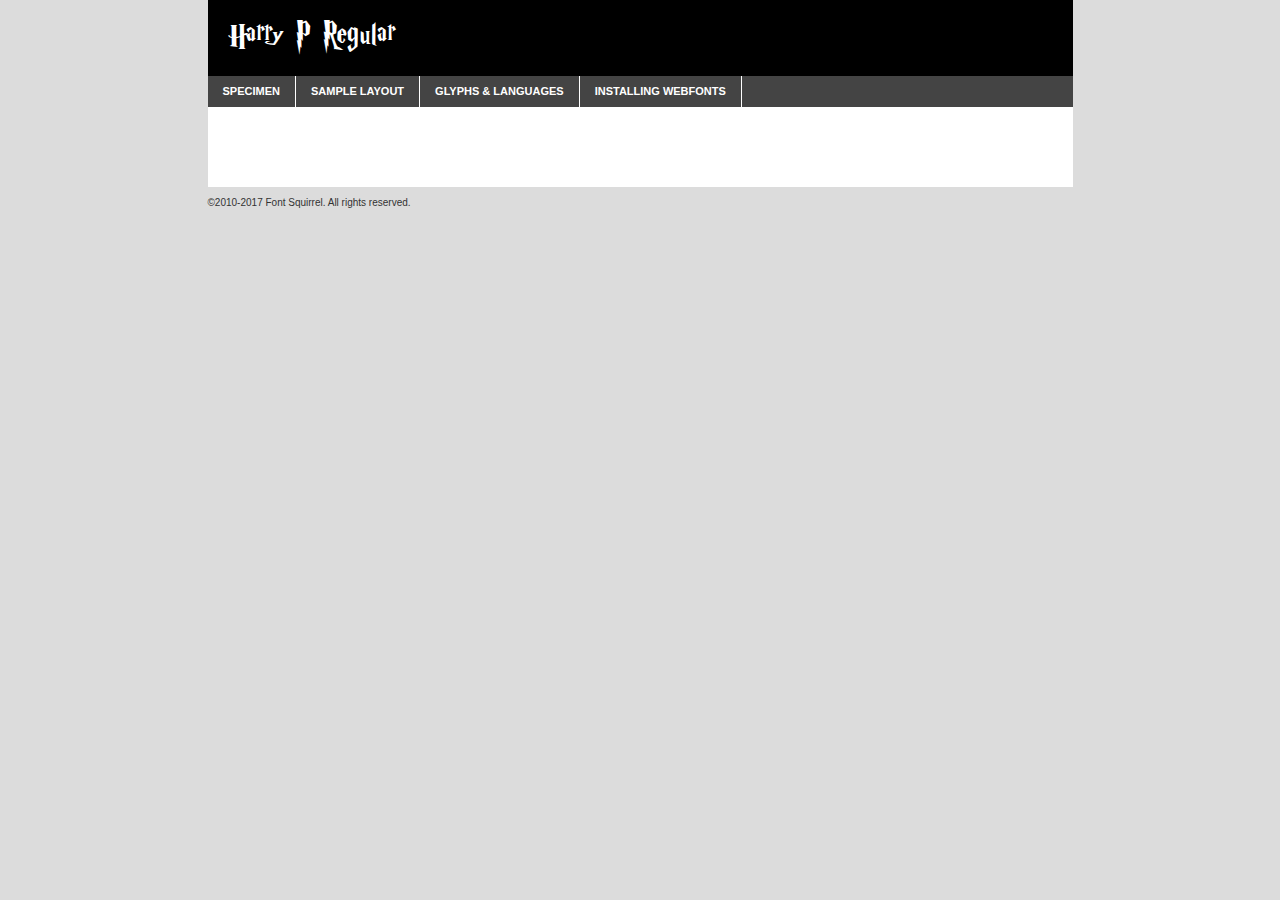
<file: font/harryp__-demo.html>
<!DOCTYPE html PUBLIC "-//W3C//DTD XHTML 1.0 Transitional//EN"
	"http://www.w3.org/TR/xhtml1/DTD/xhtml1-transitional.dtd">

<html xmlns="http://www.w3.org/1999/xhtml" xml:lang="en" lang="en">
<head>
	<meta http-equiv="Content-Type" content="text/html; charset=utf-8" />
	<script src="http://ajax.googleapis.com/ajax/libs/jquery/1.7.2/jquery.min.js" type="text/javascript" charset="utf-8"></script>
	<script type="text/javascript">
	(function($){$.fn.easyTabs=function(option){var param=jQuery.extend({fadeSpeed:"fast",defaultContent:1,activeClass:'active'},option);$(this).each(function(){var thisId="#"+this.id;if(param.defaultContent==''){param.defaultContent=1;}
	if(typeof param.defaultContent=="number")
	{var defaultTab=$(thisId+" .tabs li:eq("+(param.defaultContent-1)+") a").attr('href').substr(1);}else{var defaultTab=param.defaultContent;}
	$(thisId+" .tabs li a").each(function(){var tabToHide=$(this).attr('href').substr(1);$("#"+tabToHide).addClass('easytabs-tab-content');});hideAll();changeContent(defaultTab);function hideAll(){$(thisId+" .easytabs-tab-content").hide();}
	function changeContent(tabId){hideAll();$(thisId+" .tabs li").removeClass(param.activeClass);$(thisId+" .tabs li a[href=#"+tabId+"]").closest('li').addClass(param.activeClass);if(param.fadeSpeed!="none")
	{$(thisId+" #"+tabId).fadeIn(param.fadeSpeed);}else{$(thisId+" #"+tabId).show();}}
	$(thisId+" .tabs li").click(function(){var tabId=$(this).find('a').attr('href').substr(1);changeContent(tabId);return false;});});}})(jQuery);
	</script>
	<link rel="stylesheet" href="specimen_files/specimen_stylesheet.css" type="text/css" charset="utf-8" />
	<link rel="stylesheet" href="stylesheet.css" type="text/css" charset="utf-8" />

	<style type="text/css">
					body{
				font-family: 'harry_pregular';
							}
		</style>

	<title>Harry P Regular Specimen</title>
	
	
	<script type="text/javascript" charset="utf-8">
		$(document).ready(function() {
			$('#container').easyTabs({defaultContent:1});
		});
	</script>
</head>

<body>
<div id="container">
	<div id="header">
		Harry P Regular	</div>
	<ul class="tabs">
		<li><a href="#specimen">Specimen</a></li>
		<li><a href="#layout">Sample Layout</a></li>
				<li><a href="#glyphs">Glyphs &amp; Languages</a></li>
		<li><a href="#installing">Installing Webfonts</a></li>
		
	</ul>
	
	<div id="main_content">

		
			<div id="specimen">
		
				<div class="section">
					<div class="grid12 firstcol">
						<div class="huge">AaBb</div>
					</div>
				</div>
		
				<div class="section">
					<div class="glyph_range">A&#x200B;B&#x200b;C&#x200b;D&#x200b;E&#x200b;F&#x200b;G&#x200b;H&#x200b;I&#x200b;J&#x200b;K&#x200b;L&#x200b;M&#x200b;N&#x200b;O&#x200b;P&#x200b;Q&#x200b;R&#x200b;S&#x200b;T&#x200b;U&#x200b;V&#x200b;W&#x200b;X&#x200b;Y&#x200b;Z&#x200b;a&#x200b;b&#x200b;c&#x200b;d&#x200b;e&#x200b;f&#x200b;g&#x200b;h&#x200b;i&#x200b;j&#x200b;k&#x200b;l&#x200b;m&#x200b;n&#x200b;o&#x200b;p&#x200b;q&#x200b;r&#x200b;s&#x200b;t&#x200b;u&#x200b;v&#x200b;w&#x200b;x&#x200b;y&#x200b;z&#x200b;1&#x200b;2&#x200b;3&#x200b;4&#x200b;5&#x200b;6&#x200b;7&#x200b;8&#x200b;9&#x200b;0&#x200b;&amp;&#x200b;.&#x200b;,&#x200b;?&#x200b;!&#x200b;&#64;&#x200b;(&#x200b;)&#x200b;#&#x200b;$&#x200b;%&#x200b;*&#x200b;+&#x200b;-&#x200b;=&#x200b;:&#x200b;;</div>
				</div>
				<div class="section">
					<div class="grid12 firstcol">
						<table class="sample_table">
							<tr><td>10</td><td class="size10">abcdefghijklmnopqrstuvwxyzABCDEFGHIJKLMNOPQRSTUVWXYZ0123456789abcdefghijklmnopqrstuvwxyzABCDEFGHIJKLMNOPQRSTUVWXYZ0123456789abcdefghijklmnopqrstuvwxyzABCDEFGHIJKLMNOPQRSTUVWXYZ</td></tr>
							<tr><td>11</td><td class="size11">abcdefghijklmnopqrstuvwxyzABCDEFGHIJKLMNOPQRSTUVWXYZ0123456789abcdefghijklmnopqrstuvwxyzABCDEFGHIJKLMNOPQRSTUVWXYZ0123456789abcdefghijklmnopqrstuvwxyzABCDEFGHIJKLMNOPQRSTUVWXYZ</td></tr>
							<tr><td>12</td><td class="size12">abcdefghijklmnopqrstuvwxyzABCDEFGHIJKLMNOPQRSTUVWXYZ0123456789abcdefghijklmnopqrstuvwxyzABCDEFGHIJKLMNOPQRSTUVWXYZ0123456789abcdefghijklmnopqrstuvwxyzABCDEFGHIJKLMNOPQRSTUVWXYZ</td></tr>
							<tr><td>13</td><td class="size13">abcdefghijklmnopqrstuvwxyzABCDEFGHIJKLMNOPQRSTUVWXYZ0123456789abcdefghijklmnopqrstuvwxyzABCDEFGHIJKLMNOPQRSTUVWXYZ0123456789abcdefghijklmnopqrstuvwxyzABCDEFGHIJKLMNOPQRSTUVWXYZ</td></tr>
							<tr><td>14</td><td class="size14">abcdefghijklmnopqrstuvwxyzABCDEFGHIJKLMNOPQRSTUVWXYZ0123456789abcdefghijklmnopqrstuvwxyzABCDEFGHIJKLMNOPQRSTUVWXYZ0123456789abcdefghijklmnopqrstuvwxyzABCDEFGHIJKLMNOPQRSTUVWXYZ</td></tr>
							<tr><td>16</td><td class="size16">abcdefghijklmnopqrstuvwxyzABCDEFGHIJKLMNOPQRSTUVWXYZ0123456789abcdefghijklmnopqrstuvwxyzABCDEFGHIJKLMNOPQRSTUVWXYZ</td></tr>
							<tr><td>18</td><td class="size18">abcdefghijklmnopqrstuvwxyzABCDEFGHIJKLMNOPQRSTUVWXYZ0123456789abcdefghijklmnopqrstuvwxyzABCDEFGHIJKLMNOPQRSTUVWXYZ</td></tr>
							<tr><td>20</td><td class="size20">abcdefghijklmnopqrstuvwxyzABCDEFGHIJKLMNOPQRSTUVWXYZ0123456789abcdefghijklmnopqrstuvwxyzABCDEFGHIJKLMNOPQRSTUVWXYZ</td></tr>
							<tr><td>24</td><td class="size24">abcdefghijklmnopqrstuvwxyzABCDEFGHIJKLMNOPQRSTUVWXYZ0123456789abcdefghijklmnopqrstuvwxyzABCDEFGHIJKLMNOPQRSTUVWXYZ</td></tr>
							<tr><td>30</td><td class="size30">abcdefghijklmnopqrstuvwxyzABCDEFGHIJKLMNOPQRSTUVWXYZ0123456789abcdefghijklmnopqrstuvwxyzABCDEFGHIJKLMNOPQRSTUVWXYZ</td></tr>
							<tr><td>36</td><td class="size36">abcdefghijklmnopqrstuvwxyzABCDEFGHIJKLMNOPQRSTUVWXYZ0123456789abcdefghijklmnopqrstuvwxyzABCDEFGHIJKLMNOPQRSTUVWXYZ</td></tr>
							<tr><td>48</td><td class="size48">abcdefghijklmnopqrstuvwxyzABCDEFGHIJKLMNOPQRSTUVWXYZ0123456789abcdefghijklmnopqrstuvwxyzABCDEFGHIJKLMNOPQRSTUVWXYZ</td></tr>
							<tr><td>60</td><td class="size60">abcdefghijklmnopqrstuvwxyzABCDEFGHIJKLMNOPQRSTUVWXYZ0123456789abcdefghijklmnopqrstuvwxyzABCDEFGHIJKLMNOPQRSTUVWXYZ</td></tr>
							<tr><td>72</td><td class="size72">abcdefghijklmnopqrstuvwxyzABCDEFGHIJKLMNOPQRSTUVWXYZ0123456789abcdefghijklmnopqrstuvwxyzABCDEFGHIJKLMNOPQRSTUVWXYZ</td></tr>
							<tr><td>90</td><td class="size90">abcdefghijklmnopqrstuvwxyzABCDEFGHIJKLMNOPQRSTUVWXYZ0123456789abcdefghijklmnopqrstuvwxyzABCDEFGHIJKLMNOPQRSTUVWXYZ</td></tr>
						</table>
				
					</div>
			
				</div>
		
		
		
								<div class="section" id="bodycomparison">


										<div id="xheight">
				<div class="fontbody">&#x25FC;&#x25FC;&#x25FC;&#x25FC;&#x25FC;&#x25FC;&#x25FC;&#x25FC;&#x25FC;&#x25FC;&#x25FC;&#x25FC;&#x25FC;&#x25FC;&#x25FC;&#x25FC;&#x25FC;&#x25FC;&#x25FC;&#x25FC;&#x25FC;&#x25FC;&#x25FC;&#x25FC;&#x25FC;&#x25FC;&#x25FC;&#x25FC;&#x25FC;&#x25FC;&#x25FC;&#x25FC;&#x25FC;&#x25FC;&#x25FC;&#x25FC;&#x25FC;&#x25FC;&#x25FC;&#x25FC;&#x25FC;&#x25FC;&#x25FC;&#x25FC;&#x25FC;&#x25FC;&#x25FC;&#x25FC;&#x25FC;&#x25FC;&#x25FC;&#x25FC;&#x25FC;&#x25FC;&#x25FC;&#x25FC;&#x25FC;&#x25FC;&#x25FC;&#x25FC;&#x25FC;&#x25FC;&#x25FC;&#x25FC;&#x25FC;&#x25FC;&#x25FC;&#x25FC;&#x25FC;&#x25FC;&#x25FC;&#x25FC;&#x25FC;&#x25FC;&#x25FC;&#x25FC;&#x25FC;&#x25FC;&#x25FC;&#x25FC;&#x25FC;&#x25FC;&#x25FC;&#x25FC;&#x25FC;&#x25FC;&#x25FC;&#x25FC;&#x25FC;&#x25FC;&#x25FC;&#x25FC;&#x25FC;&#x25FC;&#x25FC;&#x25FC;&#x25FC;&#x25FC;&#x25FC;body</div><div class="arialbody">body</div><div class="verdanabody">body</div><div class="georgiabody">body</div></div>
										<div class="fontbody" style="z-index:1">
											body<span>Harry P Regular</span>
										</div>
										<div class="arialbody" style="z-index:1">
											body<span>Arial</span>
										</div>
										<div class="verdanabody" style="z-index:1">
											body<span>Verdana</span>
										</div>
										<div class="georgiabody" style="z-index:1">
											body<span>Georgia</span>
										</div>



								</div>
		
		
				<div class="section psample psample_row1" id="">
					
					<div class="grid2 firstcol">
						<p class="size10"><span>10.</span>Aenean lacinia bibendum nulla sed consectetur. Fusce dapibus, tellus ac cursus commodo, tortor mauris condimentum nibh, ut fermentum massa justo sit amet risus. Nullam id dolor id nibh ultricies vehicula ut id elit. Cum sociis natoque penatibus et magnis dis parturient montes, nascetur ridiculus mus. Nulla vitae elit libero, a pharetra augue.</p>
			
					</div>
					<div class="grid3">
						<p class="size11"><span>11.</span>Aenean lacinia bibendum nulla sed consectetur. Fusce dapibus, tellus ac cursus commodo, tortor mauris condimentum nibh, ut fermentum massa justo sit amet risus. Nullam id dolor id nibh ultricies vehicula ut id elit. Cum sociis natoque penatibus et magnis dis parturient montes, nascetur ridiculus mus. Nulla vitae elit libero, a pharetra augue.</p>
			
					</div>
					<div class="grid3">
						<p class="size12"><span>12.</span>Aenean lacinia bibendum nulla sed consectetur. Fusce dapibus, tellus ac cursus commodo, tortor mauris condimentum nibh, ut fermentum massa justo sit amet risus. Nullam id dolor id nibh ultricies vehicula ut id elit. Cum sociis natoque penatibus et magnis dis parturient montes, nascetur ridiculus mus. Nulla vitae elit libero, a pharetra augue.</p>
			
					</div>
					<div class="grid4">
						<p class="size13"><span>13.</span>Aenean lacinia bibendum nulla sed consectetur. Fusce dapibus, tellus ac cursus commodo, tortor mauris condimentum nibh, ut fermentum massa justo sit amet risus. Nullam id dolor id nibh ultricies vehicula ut id elit. Cum sociis natoque penatibus et magnis dis parturient montes, nascetur ridiculus mus. Nulla vitae elit libero, a pharetra augue.</p>
			
					</div>
					<div class="white_blend"></div>
					
				</div>
				<div class="section psample psample_row2" id="">
					<div class="grid3 firstcol">
						<p class="size14"><span>14.</span>Aenean lacinia bibendum nulla sed consectetur. Fusce dapibus, tellus ac cursus commodo, tortor mauris condimentum nibh, ut fermentum massa justo sit amet risus. Nullam id dolor id nibh ultricies vehicula ut id elit. Cum sociis natoque penatibus et magnis dis parturient montes, nascetur ridiculus mus. Nulla vitae elit libero, a pharetra augue.</p>
			
					</div>
					<div class="grid4">
						<p class="size16"><span>16.</span>Aenean lacinia bibendum nulla sed consectetur. Fusce dapibus, tellus ac cursus commodo, tortor mauris condimentum nibh, ut fermentum massa justo sit amet risus. Nullam id dolor id nibh ultricies vehicula ut id elit. Cum sociis natoque penatibus et magnis dis parturient montes, nascetur ridiculus mus. Nulla vitae elit libero, a pharetra augue.</p>
			
					</div>
					<div class="grid5">
						<p class="size18"><span>18.</span>Aenean lacinia bibendum nulla sed consectetur. Fusce dapibus, tellus ac cursus commodo, tortor mauris condimentum nibh, ut fermentum massa justo sit amet risus. Nullam id dolor id nibh ultricies vehicula ut id elit. Cum sociis natoque penatibus et magnis dis parturient montes, nascetur ridiculus mus. Nulla vitae elit libero, a pharetra augue.</p>
			
					</div>

					<div class="white_blend"></div>

				</div>
				
				<div class="section psample psample_row3" id="">
					<div class="grid5 firstcol">
						<p class="size20"><span>20.</span>Aenean lacinia bibendum nulla sed consectetur. Fusce dapibus, tellus ac cursus commodo, tortor mauris condimentum nibh, ut fermentum massa justo sit amet risus. Nullam id dolor id nibh ultricies vehicula ut id elit. Cum sociis natoque penatibus et magnis dis parturient montes, nascetur ridiculus mus. Nulla vitae elit libero, a pharetra augue.</p>
					</div>
					<div class="grid7">
						<p class="size24"><span>24.</span>Aenean lacinia bibendum nulla sed consectetur. Fusce dapibus, tellus ac cursus commodo, tortor mauris condimentum nibh, ut fermentum massa justo sit amet risus. Nullam id dolor id nibh ultricies vehicula ut id elit. Cum sociis natoque penatibus et magnis dis parturient montes, nascetur ridiculus mus. Nulla vitae elit libero, a pharetra augue.</p>
					</div>
					
					<div class="white_blend"></div>
					
				</div>
				
				<div class="section psample psample_row4" id="">
					<div class="grid12 firstcol">
						<p class="size30"><span>30.</span>Aenean lacinia bibendum nulla sed consectetur. Fusce dapibus, tellus ac cursus commodo, tortor mauris condimentum nibh, ut fermentum massa justo sit amet risus. Nullam id dolor id nibh ultricies vehicula ut id elit. Cum sociis natoque penatibus et magnis dis parturient montes, nascetur ridiculus mus. Nulla vitae elit libero, a pharetra augue.</p>
					</div>
					<div class="white_blend"></div>
					
				</div>
				
				
				
				<div class="section psample psample_row1 fullreverse">
					<div class="grid2 firstcol">
						<p class="size10"><span>10.</span>Aenean lacinia bibendum nulla sed consectetur. Fusce dapibus, tellus ac cursus commodo, tortor mauris condimentum nibh, ut fermentum massa justo sit amet risus. Nullam id dolor id nibh ultricies vehicula ut id elit. Cum sociis natoque penatibus et magnis dis parturient montes, nascetur ridiculus mus. Nulla vitae elit libero, a pharetra augue.</p>
			
					</div>
					<div class="grid3">
						<p class="size11"><span>11.</span>Aenean lacinia bibendum nulla sed consectetur. Fusce dapibus, tellus ac cursus commodo, tortor mauris condimentum nibh, ut fermentum massa justo sit amet risus. Nullam id dolor id nibh ultricies vehicula ut id elit. Cum sociis natoque penatibus et magnis dis parturient montes, nascetur ridiculus mus. Nulla vitae elit libero, a pharetra augue.</p>
			
					</div>
					<div class="grid3">
						<p class="size12"><span>12.</span>Aenean lacinia bibendum nulla sed consectetur. Fusce dapibus, tellus ac cursus commodo, tortor mauris condimentum nibh, ut fermentum massa justo sit amet risus. Nullam id dolor id nibh ultricies vehicula ut id elit. Cum sociis natoque penatibus et magnis dis parturient montes, nascetur ridiculus mus. Nulla vitae elit libero, a pharetra augue.</p>
			
					</div>
					<div class="grid4">
						<p class="size13"><span>13.</span>Aenean lacinia bibendum nulla sed consectetur. Fusce dapibus, tellus ac cursus commodo, tortor mauris condimentum nibh, ut fermentum massa justo sit amet risus. Nullam id dolor id nibh ultricies vehicula ut id elit. Cum sociis natoque penatibus et magnis dis parturient montes, nascetur ridiculus mus. Nulla vitae elit libero, a pharetra augue.</p>
			
					</div>
					<div class="black_blend"></div>
					
				</div>
				
				<div class="section psample psample_row2 fullreverse">
					<div class="grid3 firstcol">
						<p class="size14"><span>14.</span>Aenean lacinia bibendum nulla sed consectetur. Fusce dapibus, tellus ac cursus commodo, tortor mauris condimentum nibh, ut fermentum massa justo sit amet risus. Nullam id dolor id nibh ultricies vehicula ut id elit. Cum sociis natoque penatibus et magnis dis parturient montes, nascetur ridiculus mus. Nulla vitae elit libero, a pharetra augue.</p>
			
					</div>
					<div class="grid4">
						<p class="size16"><span>16.</span>Aenean lacinia bibendum nulla sed consectetur. Fusce dapibus, tellus ac cursus commodo, tortor mauris condimentum nibh, ut fermentum massa justo sit amet risus. Nullam id dolor id nibh ultricies vehicula ut id elit. Cum sociis natoque penatibus et magnis dis parturient montes, nascetur ridiculus mus. Nulla vitae elit libero, a pharetra augue.</p>
			
					</div>
					<div class="grid5">
						<p class="size18"><span>18.</span>Aenean lacinia bibendum nulla sed consectetur. Fusce dapibus, tellus ac cursus commodo, tortor mauris condimentum nibh, ut fermentum massa justo sit amet risus. Nullam id dolor id nibh ultricies vehicula ut id elit. Cum sociis natoque penatibus et magnis dis parturient montes, nascetur ridiculus mus. Nulla vitae elit libero, a pharetra augue.</p>
			
					</div>
					<div class="black_blend"></div>

				</div>
				
				<div class="section psample fullreverse psample_row3" id="">
					<div class="grid5 firstcol">
						<p class="size20"><span>20.</span>Aenean lacinia bibendum nulla sed consectetur. Fusce dapibus, tellus ac cursus commodo, tortor mauris condimentum nibh, ut fermentum massa justo sit amet risus. Nullam id dolor id nibh ultricies vehicula ut id elit. Cum sociis natoque penatibus et magnis dis parturient montes, nascetur ridiculus mus. Nulla vitae elit libero, a pharetra augue.</p>
					</div>
					<div class="grid7">
						<p class="size24"><span>24.</span>Aenean lacinia bibendum nulla sed consectetur. Fusce dapibus, tellus ac cursus commodo, tortor mauris condimentum nibh, ut fermentum massa justo sit amet risus. Nullam id dolor id nibh ultricies vehicula ut id elit. Cum sociis natoque penatibus et magnis dis parturient montes, nascetur ridiculus mus. Nulla vitae elit libero, a pharetra augue.</p>
					</div>
					
					<div class="black_blend"></div>
					
				</div>
				
				<div class="section psample fullreverse psample_row4" id="" style="border-bottom: 20px #000 solid;">
					<div class="grid12 firstcol">
						<p class="size30"><span>30.</span>Aenean lacinia bibendum nulla sed consectetur. Fusce dapibus, tellus ac cursus commodo, tortor mauris condimentum nibh, ut fermentum massa justo sit amet risus. Nullam id dolor id nibh ultricies vehicula ut id elit. Cum sociis natoque penatibus et magnis dis parturient montes, nascetur ridiculus mus. Nulla vitae elit libero, a pharetra augue.</p>
					</div>
					<div class="black_blend"></div>
					
				</div>
				
				
				
				
			</div>
			
			<div id="layout">
				
				<div class="section">
					
					<div class="grid12 firstcol">
						<h1>Lorem Ipsum Dolor</h1>
						<h2>Etiam porta sem malesuada magna mollis euismod</h2>
						
						<p class="byline">By <a href="#link">Aenean Lacinia</a></p>
					</div>
				</div>
				<div class="section">
					<div class="grid8 firstcol">
						<p class="large">Donec sed odio dui. Morbi leo risus, porta ac consectetur ac, vestibulum at eros. Fusce dapibus, tellus ac cursus commodo, tortor mauris condimentum nibh, ut fermentum massa justo sit amet risus. </p>

						
						<h3>Pellentesque ornare sem</h3>

						<p>Maecenas sed diam eget risus varius blandit sit amet non magna. Maecenas faucibus mollis interdum. Donec ullamcorper nulla non metus auctor fringilla. Nullam id dolor id nibh ultricies vehicula ut id elit. Nullam id dolor id nibh ultricies vehicula ut id elit. </p>

						<p>Aenean eu leo quam. Pellentesque ornare sem lacinia quam venenatis vestibulum. Lorem ipsum dolor sit amet, consectetur adipiscing elit. Cum sociis natoque penatibus et magnis dis parturient montes, nascetur ridiculus mus. </p>

						<p>Nulla vitae elit libero, a pharetra augue. Praesent commodo cursus magna, vel scelerisque nisl consectetur et. Aenean lacinia bibendum nulla sed consectetur. </p>

						<p>Nullam quis risus eget urna mollis ornare vel eu leo. Nullam quis risus eget urna mollis ornare vel eu leo. Maecenas sed diam eget risus varius blandit sit amet non magna. Donec ullamcorper nulla non metus auctor fringilla. </p>

						<h3>Cras mattis consectetur</h3>

						<p>Aenean eu leo quam. Pellentesque ornare sem lacinia quam venenatis vestibulum. Aenean lacinia bibendum nulla sed consectetur. Integer posuere erat a ante venenatis dapibus posuere velit aliquet. Cras mattis consectetur purus sit amet fermentum. </p>

						<p>Nullam id dolor id nibh ultricies vehicula ut id elit. Nullam quis risus eget urna mollis ornare vel eu leo. Cras mattis consectetur purus sit amet fermentum.</p>
					</div>
					
					<div class="grid4 sidebar">
						
						<div class="box reverse">
							<p class="last">Nullam quis risus eget urna mollis ornare vel eu leo. Donec ullamcorper nulla non metus auctor fringilla. Cras mattis consectetur purus sit amet fermentum. Sed posuere consectetur est at lobortis. Lorem ipsum dolor sit amet, consectetur adipiscing elit. </p>
						</div>
						
						<p class="caption">Maecenas sed diam eget risus varius.</p>

						<p>Vestibulum id ligula porta felis euismod semper. Integer posuere erat a ante venenatis dapibus posuere velit aliquet. Vestibulum id ligula porta felis euismod semper. Sed posuere consectetur est at lobortis. Maecenas sed diam eget risus varius blandit sit amet non magna. Fusce dapibus, tellus ac cursus commodo, tortor mauris condimentum nibh, ut fermentum massa justo sit amet risus. </p>

					

						<p>Duis mollis, est non commodo luctus, nisi erat porttitor ligula, eget lacinia odio sem nec elit. Aenean lacinia bibendum nulla sed consectetur. Vivamus sagittis lacus vel augue laoreet rutrum faucibus dolor auctor. Aenean lacinia bibendum nulla sed consectetur. Nullam quis risus eget urna mollis ornare vel eu leo. </p>

						<p>Praesent commodo cursus magna, vel scelerisque nisl consectetur et. Donec ullamcorper nulla non metus auctor fringilla. Maecenas faucibus mollis interdum. Fusce dapibus, tellus ac cursus commodo, tortor mauris condimentum nibh, ut fermentum massa justo sit amet risus. </p>

					</div>
				</div>
				
			</div>


			



		<div id="glyphs">
			<div class="section">
				<div class="grid12 firstcol">
			
				<h1>Language Support</h1>
				<p>The subset of Harry P Regular in this kit supports the following languages:<br />
			
					English, Arrernte, Bislama, Cebuano, Fijian, Gilbertese, Hmong, Ibanag, Iloko_ilokano, Interglossa_glosa, Interlingua, Lojban, Norfolk_pitcairnese, Oromo, Rotokas, Seychelles_creole, Shona, Somali, Southern_ndebele, Swahili, Swati_swazi, Tok_pisin, Warlpiri, Xhosa, Zulu, Latinbasic, Demo				</p>
				<h1>Glyph Chart</h1>
				<p>The subset of Harry P Regular in this kit includes all the glyphs listed below. Unicode entities are included above each glyph to help you insert individual characters into your layout.</p>
				<div id="glyph_chart">
			
																				 <div><p>&amp;#13;</p>&#13;</div>
																				 <div><p>&amp;#32;</p>&#32;</div>
																				 <div><p>&amp;#33;</p>&#33;</div>
																				 <div><p>&amp;#34;</p>&#34;</div>
																				 <div><p>&amp;#36;</p>&#36;</div>
																				 <div><p>&amp;#37;</p>&#37;</div>
																				 <div><p>&amp;#39;</p>&#39;</div>
																				 <div><p>&amp;#40;</p>&#40;</div>
																				 <div><p>&amp;#41;</p>&#41;</div>
																				 <div><p>&amp;#42;</p>&#42;</div>
																				 <div><p>&amp;#43;</p>&#43;</div>
																				 <div><p>&amp;#44;</p>&#44;</div>
																				 <div><p>&amp;#45;</p>&#45;</div>
																				 <div><p>&amp;#46;</p>&#46;</div>
																				 <div><p>&amp;#47;</p>&#47;</div>
																				 <div><p>&amp;#48;</p>&#48;</div>
																				 <div><p>&amp;#49;</p>&#49;</div>
																				 <div><p>&amp;#50;</p>&#50;</div>
																				 <div><p>&amp;#51;</p>&#51;</div>
																				 <div><p>&amp;#52;</p>&#52;</div>
																				 <div><p>&amp;#53;</p>&#53;</div>
																				 <div><p>&amp;#54;</p>&#54;</div>
																				 <div><p>&amp;#55;</p>&#55;</div>
																				 <div><p>&amp;#56;</p>&#56;</div>
																				 <div><p>&amp;#57;</p>&#57;</div>
																				 <div><p>&amp;#58;</p>&#58;</div>
																				 <div><p>&amp;#59;</p>&#59;</div>
																				 <div><p>&amp;#61;</p>&#61;</div>
																				 <div><p>&amp;#63;</p>&#63;</div>
																				 <div><p>&amp;#65;</p>&#65;</div>
																				 <div><p>&amp;#66;</p>&#66;</div>
																				 <div><p>&amp;#67;</p>&#67;</div>
																				 <div><p>&amp;#68;</p>&#68;</div>
																				 <div><p>&amp;#69;</p>&#69;</div>
																				 <div><p>&amp;#70;</p>&#70;</div>
																				 <div><p>&amp;#71;</p>&#71;</div>
																				 <div><p>&amp;#72;</p>&#72;</div>
																				 <div><p>&amp;#73;</p>&#73;</div>
																				 <div><p>&amp;#74;</p>&#74;</div>
																				 <div><p>&amp;#75;</p>&#75;</div>
																				 <div><p>&amp;#76;</p>&#76;</div>
																				 <div><p>&amp;#77;</p>&#77;</div>
																				 <div><p>&amp;#78;</p>&#78;</div>
																				 <div><p>&amp;#79;</p>&#79;</div>
																				 <div><p>&amp;#80;</p>&#80;</div>
																				 <div><p>&amp;#81;</p>&#81;</div>
																				 <div><p>&amp;#82;</p>&#82;</div>
																				 <div><p>&amp;#83;</p>&#83;</div>
																				 <div><p>&amp;#84;</p>&#84;</div>
																				 <div><p>&amp;#85;</p>&#85;</div>
																				 <div><p>&amp;#86;</p>&#86;</div>
																				 <div><p>&amp;#87;</p>&#87;</div>
																				 <div><p>&amp;#88;</p>&#88;</div>
																				 <div><p>&amp;#89;</p>&#89;</div>
																				 <div><p>&amp;#90;</p>&#90;</div>
																				 <div><p>&amp;#92;</p>&#92;</div>
																				 <div><p>&amp;#94;</p>&#94;</div>
																				 <div><p>&amp;#97;</p>&#97;</div>
																				 <div><p>&amp;#98;</p>&#98;</div>
																				 <div><p>&amp;#99;</p>&#99;</div>
																				 <div><p>&amp;#100;</p>&#100;</div>
																				 <div><p>&amp;#101;</p>&#101;</div>
																				 <div><p>&amp;#102;</p>&#102;</div>
																				 <div><p>&amp;#103;</p>&#103;</div>
																				 <div><p>&amp;#104;</p>&#104;</div>
																				 <div><p>&amp;#105;</p>&#105;</div>
																				 <div><p>&amp;#106;</p>&#106;</div>
																				 <div><p>&amp;#107;</p>&#107;</div>
																				 <div><p>&amp;#108;</p>&#108;</div>
																				 <div><p>&amp;#109;</p>&#109;</div>
																				 <div><p>&amp;#110;</p>&#110;</div>
																				 <div><p>&amp;#111;</p>&#111;</div>
																				 <div><p>&amp;#112;</p>&#112;</div>
																				 <div><p>&amp;#113;</p>&#113;</div>
																				 <div><p>&amp;#114;</p>&#114;</div>
																				 <div><p>&amp;#115;</p>&#115;</div>
																				 <div><p>&amp;#116;</p>&#116;</div>
																				 <div><p>&amp;#117;</p>&#117;</div>
																				 <div><p>&amp;#118;</p>&#118;</div>
																				 <div><p>&amp;#119;</p>&#119;</div>
																				 <div><p>&amp;#120;</p>&#120;</div>
																				 <div><p>&amp;#121;</p>&#121;</div>
																				 <div><p>&amp;#122;</p>&#122;</div>
																				 <div><p>&amp;#124;</p>&#124;</div>
																				 <div><p>&amp;#160;</p>&#160;</div>
																				 <div><p>&amp;#161;</p>&#161;</div>
																				 <div><p>&amp;#162;</p>&#162;</div>
																				 <div><p>&amp;#163;</p>&#163;</div>
																				 <div><p>&amp;#164;</p>&#164;</div>
																				 <div><p>&amp;#165;</p>&#165;</div>
																				 <div><p>&amp;#166;</p>&#166;</div>
																				 <div><p>&amp;#167;</p>&#167;</div>
																				 <div><p>&amp;#173;</p>&#173;</div>
																				 <div><p>&amp;#8192;</p>&#8192;</div>
																				 <div><p>&amp;#8193;</p>&#8193;</div>
																				 <div><p>&amp;#8194;</p>&#8194;</div>
																				 <div><p>&amp;#8195;</p>&#8195;</div>
																				 <div><p>&amp;#8196;</p>&#8196;</div>
																				 <div><p>&amp;#8197;</p>&#8197;</div>
																				 <div><p>&amp;#8198;</p>&#8198;</div>
																				 <div><p>&amp;#8199;</p>&#8199;</div>
																				 <div><p>&amp;#8200;</p>&#8200;</div>
																				 <div><p>&amp;#8201;</p>&#8201;</div>
																				 <div><p>&amp;#8202;</p>&#8202;</div>
																				 <div><p>&amp;#8208;</p>&#8208;</div>
																				 <div><p>&amp;#8209;</p>&#8209;</div>
																				 <div><p>&amp;#8210;</p>&#8210;</div>
																				 <div><p>&amp;#8211;</p>&#8211;</div>
																				 <div><p>&amp;#8212;</p>&#8212;</div>
																				 <div><p>&amp;#8216;</p>&#8216;</div>
																				 <div><p>&amp;#8217;</p>&#8217;</div>
																				 <div><p>&amp;#8220;</p>&#8220;</div>
																				 <div><p>&amp;#8221;</p>&#8221;</div>
																				 <div><p>&amp;#8239;</p>&#8239;</div>
																				 <div><p>&amp;#8287;</p>&#8287;</div>
																				 <div><p>&amp;#9724;</p>&#9724;</div>
																																						</div>	
				</div>
		
		
			</div>
		</div>
		
		
		<div id="specs">
			
		</div>
	
		<div id="installing">
			<div class="section">
				<div class="grid7 firstcol">
					<h1>Installing Webfonts</h1>
					
					<p>Webfonts are supported by all major browser platforms but not all in the same way. There are currently four different font formats that must be included in order to target all browsers. This includes TTF, WOFF, EOT and SVG.</p>
					
					<h2>1. Upload your webfonts</h2>
					<p>You must upload your webfont kit to your website. They should be in or near the same directory as your CSS files.</p>
					
					<h2>2. Include the webfont stylesheet</h2>
					<p>A special CSS @font-face declaration helps the various browsers select the appropriate font it needs without causing you a bunch of headaches. Learn more about this syntax by reading the <a href="https://www.fontspring.com/blog/further-hardening-of-the-bulletproof-syntax">Fontspring blog post</a> about it. The code for it is as follows:</p>


<code>
@font-face{ 
	font-family: 'MyWebFont';
	src: url('WebFont.eot');
	src: url('WebFont.eot?#iefix') format('embedded-opentype'),
	     url('WebFont.woff') format('woff'),
	     url('WebFont.ttf') format('truetype'),
	     url('WebFont.svg#webfont') format('svg');
}
</code>

	<p>We've already gone ahead and generated the code for you. All you have to do is link to the stylesheet in your HTML, like this:</p>
	<code>&lt;link rel=&quot;stylesheet&quot; href=&quot;stylesheet.css&quot; type=&quot;text/css&quot; charset=&quot;utf-8&quot; /&gt;</code>

					<h2>3. Modify your own stylesheet</h2>
					<p>To take advantage of your new fonts, you must tell your stylesheet to use them. Look at the original @font-face declaration above and find the property called "font-family." The name linked there will be what you use to reference the font. Prepend that webfont name to the font stack in the "font-family" property, inside the selector you want to change. For example:</p>
<code>p { font-family: 'WebFont', Arial, sans-serif; }</code>

<h2>4. Test</h2>
<p>Getting webfonts to work cross-browser <em>can</em> be tricky. Use the information in the sidebar to help you if you find that fonts aren't loading in a particular browser.</p>
				</div>
				
				<div class="grid5 sidebar">
					<div class="box">
						<h2>Troubleshooting<br />Font-Face Problems</h2>
						<p>Having trouble getting your webfonts to load in your new website? Here are some tips to sort out what might be the problem.</p>

						<h3>Fonts not showing in any browser</h3>

						<p>This sounds like you need to work on the plumbing. You either did not upload the fonts to the correct directory, or you did not link the fonts properly in the CSS. If you've confirmed that all this is correct and you still have a problem, take a look at your .htaccess file and see if requests are getting intercepted.</p>

						<h3>Fonts not loading in iPhone or iPad</h3>

						<p>The most common problem here is that you are serving the fonts from an IIS server. IIS refuses to serve files that have unknown MIME types. If that is the case, you must set the MIME type for SVG to "image/svg+xml" in the server settings. Follow these instructions from Microsoft if you need help.</p>

						<h3>Fonts not loading in Firefox</h3>

						<p>The primary reason for this failure? You are still using a version Firefox older than 3.5. So upgrade already! If that isn't it, then you are very likely serving fonts from a different domain. Firefox requires that all font assets be served from the same domain. Lastly it is possible that you need to add WOFF to your list of MIME types (if you are serving via IIS.)</p>

						<h3>Fonts not loading in IE</h3>

						<p>Are you looking at Internet Explorer on an actual Windows machine or are you cheating by using a service like Adobe BrowserLab? Many of these screenshot services do not render @font-face for IE. Best to test it on a real machine.</p>

						<h3>Fonts not loading in IE9</h3>

						<p>IE9, like Firefox, requires that fonts be served from the same domain as the website. Make sure that is the case.</p>
					</div>
				</div>
			</div>
			
		</div>
	
	</div>
	<div id="footer">
		<p>&copy;2010-2017 Font Squirrel. All rights reserved.</p>
	</div>
</div>
</body>
</html>
</file>
<file: font/stylesheet.css>
/*! Generated by Font Squirrel (https://www.fontsquirrel.com) on December 2, 2021 */



@font-face {
    font-family: 'harry_pregular';
    src: url('harryp__-webfont.eot');
    src: url('harryp__-webfont.eot?#iefix') format('embedded-opentype'),
         url('harryp__-webfont.woff2') format('woff2'),
         url('harryp__-webfont.woff') format('woff'),
         url('harryp__-webfont.ttf') format('truetype'),
         url('harryp__-webfont.svg#harry_pregular') format('svg');
    font-weight: normal;
    font-style: normal;

}
</file>
<file: font/specimen_files/specimen_stylesheet.css>
@import url('grid_12-825-55-15.css');

/*  
	CSS Reset by Eric Meyer - Released under Public Domain
    http://meyerweb.com/eric/tools/css/reset/
*/
html, body, div, span, applet, object, iframe,
h1, h2, h3, h4, h5, h6, p, blockquote, pre,
a, abbr, acronym, address, big, cite, code,
del, dfn, em, font, img, ins, kbd, q, s, samp,
small, strike, strong, sub, sup, tt, var,
b, u, i, center, dl, dt, dd, ol, ul, li,
fieldset, form, label, legend, table, 
caption, tbody, tfoot, thead, tr, th, td 
                  {margin: 0;padding: 0;border: 0;outline: 0;
                  font-size: 100%;vertical-align: baseline;
                  background: transparent;}
body              {line-height: 1;}
ol, ul            {list-style: none;}
blockquote, q     {quotes: none;}
blockquote:before, blockquote:after,
q:before, q:after {content: '';	content: none;}
:focus            {outline: 0;}
ins               {text-decoration: none;}
del               {text-decoration: line-through;}
table             {border-collapse: collapse;border-spacing: 0;}




body {
	color: #000;
	background-color: #dcdcdc;
}

a {
	text-decoration: none;
	color: #1883ba;
}

h1{
	font-size: 32px;
	font-weight: normal;
	font-style: normal;
	margin-bottom: 18px;
}

h2{
	font-size: 18px;
}

#container {
	width: 865px;
	margin: 0px auto;
}


#header {
	padding: 20px;
	font-size: 36px;
	background-color: #000;
	color: #fff;
}

#header span {
	color: #666;
}
#main_content {
	background-color: #fff;
	padding: 60px 20px 20px;
}


#footer p {
	margin: 0;
	padding-top: 10px;
	padding-bottom: 50px;
	color: #333;
	font: 10px Arial, sans-serif;
}

.tabs {
	width: 100%;
	height: 31px;
	background-color: #444;
}
.tabs li {
	float:  left;
	margin: 0;
	overflow: hidden;
	background-color: #444;
}
.tabs li a {
	display: block;
	color: #fff;
	text-decoration: none;
	font: bold 11px/11px 'Arial';
	text-transform: uppercase;
	padding: 10px 15px;
	border-right: 1px solid #fff;
}

.tabs li a:hover {
		background-color: #00b3ff;

}

.tabs li.active a {
	color:  #000;
	background-color: #fff;
}



div.huge {
	
	font-size: 300px;
	line-height: 1em;
	padding: 0;
	letter-spacing: -.02em;
	overflow: hidden;
}
div.glyph_range {
	font-size: 72px;
	line-height: 1.1em;
}

.size10{ font-size: 10px; }
.size11{ font-size: 11px; }
.size12{ font-size: 12px; }
.size13{ font-size: 13px; }
.size14{ font-size: 14px; }
.size16{ font-size: 16px; }
.size18{ font-size: 18px; }
.size20{ font-size: 20px; }
.size24{ font-size: 24px; }
.size30{ font-size: 30px; }
.size36{ font-size: 36px; }
.size48{ font-size: 48px; }
.size60{ font-size: 60px; }
.size72{ font-size: 72px; }
.size90{ font-size: 90px; }


.psample_row1 {	height: 120px;}
.psample_row1 {	height: 120px;}
.psample_row2 {	height: 160px;}
.psample_row3 {	height: 160px;}
.psample_row4 {	height: 160px;}

.psample {
	overflow: hidden;
	position: relative;
}
.psample p {
	line-height: 1.3em;
	display: block;
	overflow: hidden;
	margin: 0;
}

.psample span {
	margin-right: .5em;
}

.white_blend {
	width: 100%;
	height: 61px;
	background-image: url([data-uri]);
	position: absolute;
	bottom: 0;
}
.black_blend {
	width: 100%;
	height: 61px;
	background-image: url([data-uri]);
	position: absolute;
	bottom: 0;
}
.fullreverse {
	background:  #000 !important;
	color:  #fff !important;
	margin-left: -20px;
	padding-left: 20px;
	margin-right: -20px;
	padding-right: 20px;
	padding: 20px;
	margin-bottom:0;
}


.sample_table td {
	padding-top: 3px;
	padding-bottom:5px;
	padding-left: 5px;
	vertical-align: middle;
	line-height: 1.2em;
}

.sample_table td:first-child {
	background-color: #eee;
	text-align: right;
	padding-right: 5px;
	padding-left: 0;
	padding: 5px;
	font: 11px/12px "Courier New", Courier, mono;
}

code {
	white-space: pre;
	background-color: #eee;
	display: block;
	padding: 10px;
	margin-bottom: 18px;
	overflow: auto;
}


.bottom,.last 	{margin-bottom:0 !important; padding-bottom:0 !important;}

.box  { 
  padding: 18px; 
  margin-bottom: 18px; 
  background: #eee; 
}

.reverse,.reversed { background:  #000 !important;color:  #fff !important; border: none !important;}

#bodycomparison {
	position: relative;
	overflow: hidden;
	font-size: 72px;
	height: 90px;
	white-space: nowrap;
}

#bodycomparison div{
	font-size: 72px;
	line-height: 90px;
	display: inline;
	margin: 0 15px 0 0;
	padding: 0;
}

#bodycomparison div span{
	font: 10px Arial;
	position: absolute;
	left: 0;
}
#xheight {
	float: none;
	position: absolute;
	color: #d9f3ff;
	font-size: 72px;
	line-height: 90px;
}

.fontbody {
 position: relative;
}
.arialbody{
	font-family: Arial;
	position: relative;
}
.verdanabody{
	font-family: Verdana;
	position: relative;
}
.georgiabody{
	font-family: Georgia;
	position: relative;
}

/* @group Layout page
 */

#layout h1 {
	font-size: 36px;
	line-height: 42px;
	font-weight: normal;
	font-style: normal;
}

#layout h2 {
	font-size: 24px;
	line-height: 23px;
	font-weight: normal;
	font-style: normal;
}

#layout h3 {
	font-size: 22px;
	line-height: 1.4em;
	margin-top: 1em;
	font-weight: normal;
	font-style: normal;
}


#layout p.byline {
	font-size: 12px;
	margin-top: 18px;
	line-height: 12px;
	margin-bottom: 0;
}
#layout p {
	font-size: 14px;
	line-height: 21px;
	margin-bottom: .5em;
}

#layout p.large{
	font-size: 18px;
	line-height: 26px;
}

#layout .sidebar p{
	font-size: 12px;
	line-height: 1.4em;
}

#layout p.caption {
	font-size: 10px;
	margin-top: -16px;
	margin-bottom: 18px;
}

/* @end */

/* @group Glyphs */

#glyph_chart div{
	background-color: #d9f3ff;
	color: black;
	float: left;
	font-size: 36px;
	height: 1.2em;
	line-height: 1.2em;
	margin-bottom: 1px;
	margin-right: 1px;
	text-align: center;
	width: 1.2em;
	position: relative;
	padding: .6em .2em .2em;
}

#glyph_chart div p {
	position: absolute;
	left: 0;
	top: 0;
	display: block;
	text-align: center;
	font: bold 9px Arial, sans-serif;
	background-color: #3a768f;
	width: 100%;
	color: #fff;
	padding: 2px 0;
}


#glyphs h1 {
	font-family: Arial, sans-serif;
}
/* @end */

/* @group Installing */

#installing {
	font: 13px Arial, sans-serif;
}

#installing p,
#glyphs p{
	line-height: 1.2em;
	margin-bottom: 18px;
	font: 13px Arial, sans-serif;
}



#installing h3{
	font-size: 15px;
	margin-top: 18px;
}

/* @end */

#rendering h1 {
	font-family: Arial, sans-serif;
}
.render_table td {
	font: 11px "Courier New", Courier, mono;
	vertical-align: middle;
}
</file>
